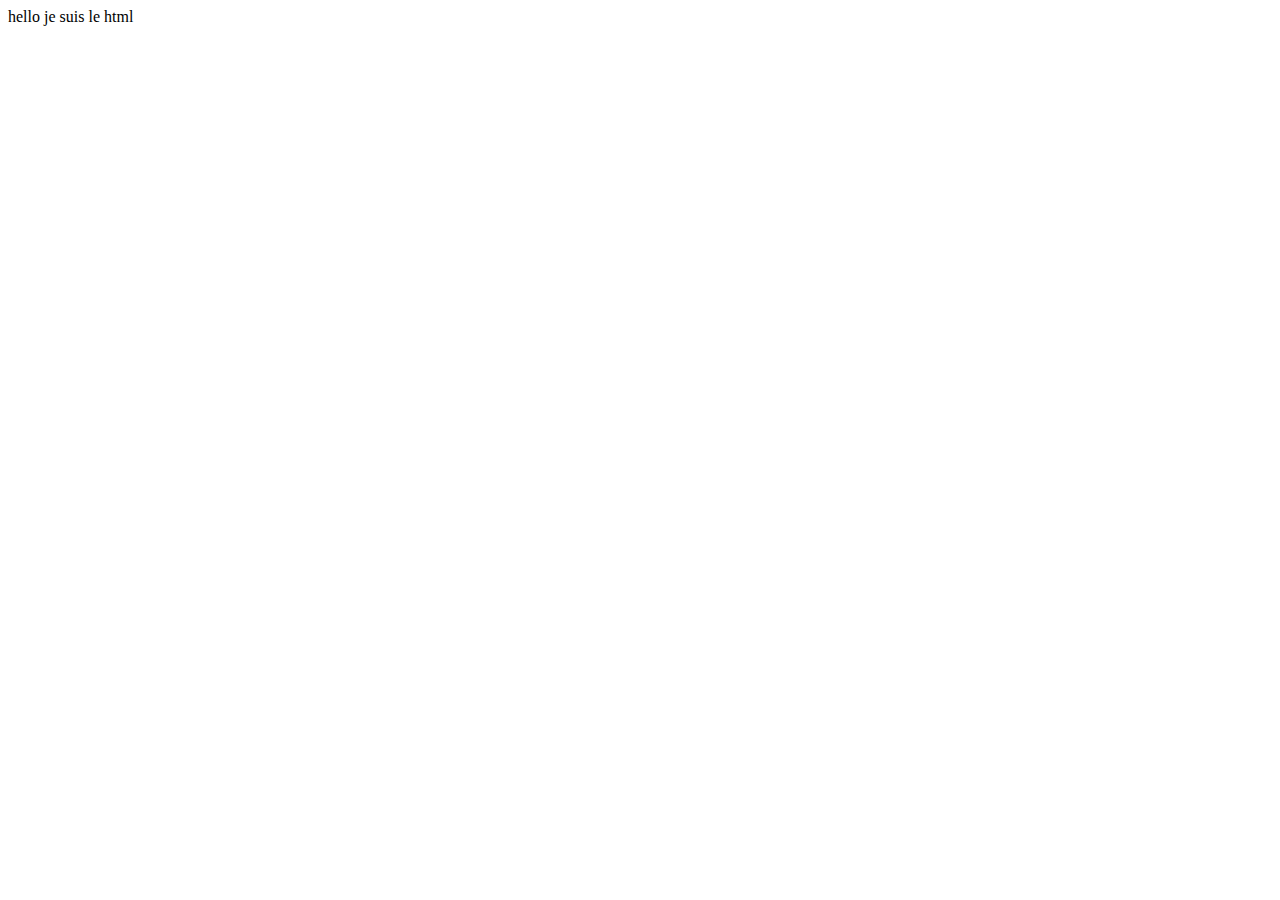
<file: Node.js/Express/connexion.html>
<!DOCTYPE html>
<html lang="en">
<head>
    <meta charset="UTF-8">
    <meta http-equiv="X-UA-Compatible" content="IE=edge">
    <meta name="viewport" content="width=device-width, initial-scale=1.0">
    <title>Document</title>
</head>
<body>
    hello je suis le html
</body>
</html>
</file>
